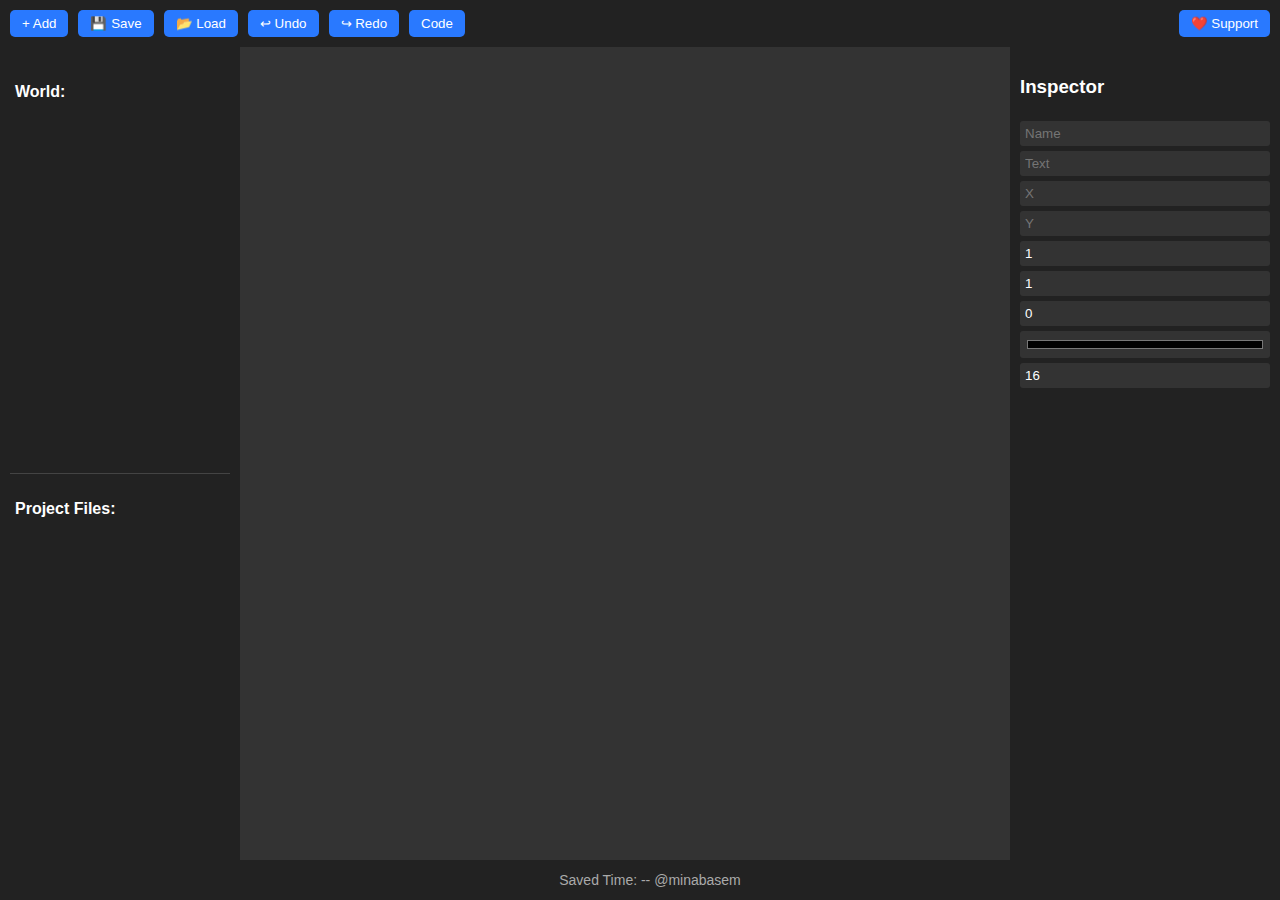
<file: index.html>
<!DOCTYPE html>
<html lang="en">
<head>
<meta charset="UTF-8">
<meta name="viewport" content="width=device-width, initial-scale=1.0">
<title>Node Editor 2D</title>

<!-- CSS -->
<link rel="stylesheet" href="style.css">
<style>
body { margin:0; font-family:sans-serif; background:#111; color:white; }
#topBar { display:flex; justify-content:space-between; padding:10px; background:#222; align-items:center; }
#topBar button { background:#2979ff; color:white; border:none; padding:6px 12px; border-radius:5px; cursor:pointer; }
#main { display:flex; height:calc(100vh - 50px); }
#sidebar { width:220px; background:#222; display:flex; flex-direction:column; }
#worldOverview,#files { flex:1; overflow:auto; padding:5px; border-bottom:1px solid #444; }
#worldItems div,#fileList div { padding:3px; cursor:pointer; border-radius:3px; margin:2px 0; background:#333; }
#view { flex:1; border:none; background:#333; }
#inspector { width:250px; background:#222; padding:10px; display:flex; flex-direction:column; gap:5px; }
input { padding:5px; border:none; border-radius:3px; width:100%; box-sizing:border-box; }
#addModal,#supportModal { display:none; position:fixed; top:50%; left:50%; transform:translate(-50%,-50%); background:#222; color:white; padding:20px; border-radius:10px; z-index:1000; }
#footer { height:30px; background:#222; display:flex; align-items:center; justify-content:center; font-size:14px; }
</style>
</head>
<body>

<!-- Top Bar -->
<div id="topBar">
  <div style="display:flex; gap:10px;">
    <button onclick="showAddMenu()">+ Add</button>
    <button onclick="saveProject()">💾 Save</button>
    <button onclick="loadProject()">📂 Load</button>
    <button onclick="undo()">↩ Undo</button>
    <button onclick="redo()">↪ Redo</button>
    <button onclick="location.href='Code.html'">Code</button>
  </div>
  <button onclick="showSupportModal()">❤️ Support</button>
</div>

<!-- Main Section -->
<div id="main">
  <div id="sidebar">
    <div id="worldOverview">
      <h4>World:</h4>
      <div id="worldItems"></div>
    </div>
    <div id="files">
      <h4>Project Files:</h4>
      <div id="fileList"></div>
    </div>
  </div>

  <iframe id="view"></iframe>

  <div id="inspector">
    <h3>Inspector</h3>
    <input id="name" placeholder="Name">
    <input id="text" placeholder="Text">
    <input id="tx" type="number" placeholder="X">
    <input id="ty" type="number" placeholder="Y">
    <input id="sx" type="number" step="0.1" placeholder="Scale X" value="1">
    <input id="sy" type="number" step="0.1" placeholder="Scale Y" value="1">
    <input id="r" type="number" step="1" placeholder="Rotation" value="0">
    <input id="c" type="color" placeholder="Color">
    <input id="fontSize" type="number" placeholder="Font Size" value="16">
  </div>
</div>

<!-- Footer -->
<div id="footer">Saved Time: -- @minabasem</div>

<!-- Add Node Modal -->
<div id="addModal">
  <h3>Add Node</h3>
  <button onclick="addNode('div')">Box</button>
  <button onclick="addNode('button')">Button</button>
  <button onclick="closeAddMenu()">Cancel</button>
</div>

<!-- Support Modal -->
<div id="supportModal">
  <h3>Support Advertisement</h3>
  <p>Please watch this ad for 30 seconds.</p>
  <button onclick="closeSupportModal()">Close</button>
</div>

<!-- JS -->
<script src="script.js"></script>
</body>
</html>
</file>
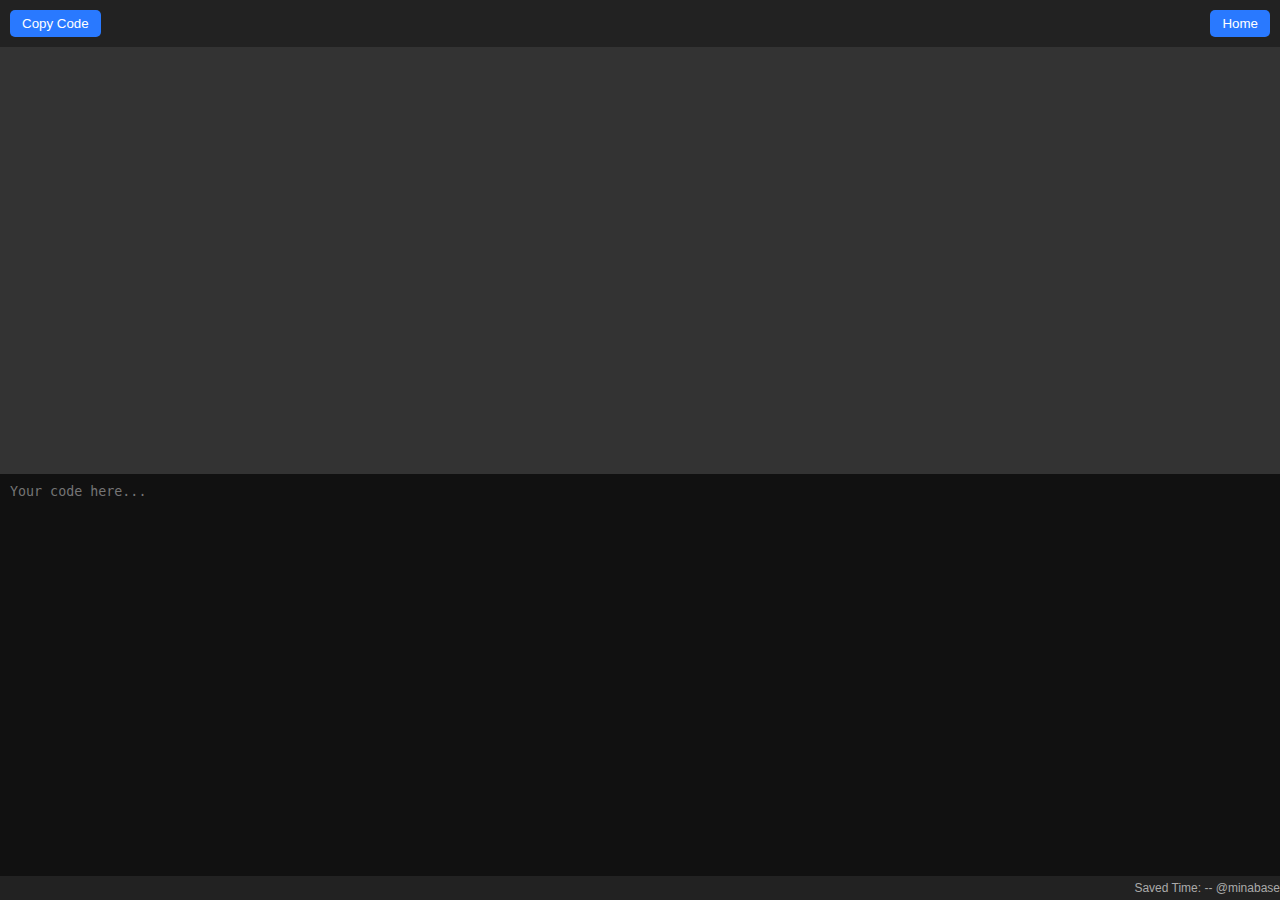
<file: Code.html>
<!DOCTYPE html>
<html lang="en">
<head>
<meta charset="UTF-8">
<title>Code Editor</title>
<link rel="stylesheet" href="style.css">
<style>
body { margin:0; font-family:sans-serif; background:#111; color:white; display:flex; flex-direction:column; height:100vh; }
#topBar { display:flex; gap:10px; padding:10px; background:#222; }
button { background:#2979ff; color:white; border:none; padding:6px 12px; border-radius:5px; cursor:pointer; }
#preview { flex:1; border:none; background:#333; }
#editorContainer { flex:1; display:flex; flex-direction:column; }
#editor { flex:1; width:100%; background:#111; color:white; border:none; font-family:monospace; padding:10px; box-sizing:border-box; resize:none; }
#footer { background:#222; color:#aaa; padding:5px 10px; font-size:12px; text-align:right; }
</style>
</head>
<body>

<div id="topBar">
  <button onclick="copyCode()">Copy Code</button>
  <button onclick="location.href='index.html'">Home</button>
</div>

<iframe id="preview"></iframe>

<div id="editorContainer">
  <textarea id="editor" placeholder="Your code here..."></textarea>
</div>

<div id="footer">Saved Time: -- @minabasem</div>

<script>
const editor = document.getElementById("editor");
const preview = document.getElementById("preview");
const footer = document.getElementById("footer");

// Load saved code
editor.value = localStorage.getItem("code") || "";

// Update preview
function updatePreview() {
  preview.srcdoc = editor.value;
}

// Auto Save every 5s
function autoSave() {
  localStorage.setItem("code", editor.value);
  updatePreview();
  const now = new Date();
  footer.innerText = `Saved Time: ${now.getHours()}:${now.getMinutes()}:${now.getSeconds()} @minabasem`;
}
setInterval(autoSave,5000);
updatePreview();

// Copy code button
function copyCode() {
  editor.select();
  document.execCommand('copy');
  alert("Code copied!");
}

// Update preview live
editor.addEventListener("input", updatePreview);
</script>

</body>
</html>
</file>
<file: style.css>
body {
  margin: 0;
  font-family: sans-serif;
  background: #111;
  color: white;
  display: flex;
  flex-direction: column;
  height: 100vh;
}

#topBar {
  display: flex;
  justify-content: space-between;
  padding: 10px;
  background: #222;
}

button {
  background: #2979ff;
  color: white;
  border: none;
  padding: 6px 12px;
  border-radius: 5px;
  cursor: pointer;
}

button:hover { background: #1e6cd2; }

#main { display: flex; flex-grow: 1; height: calc(100vh - 50px); }

#sidebar {
  width: 220px;
  background: #222;
  display: flex;
  flex-direction: column;
  padding: 10px;
}

#worldOverview, #files { flex: 1; overflow-y: auto; padding: 5px; border-bottom: 1px solid #444; }

#worldItems div, #fileList div {
  padding: 5px;
  cursor: pointer;
  border-radius: 3px;
  background: #333;
  margin: 2px 0;
}

#worldItems div:hover, #fileList div:hover { background: #555; }

#view { flex-grow: 1; background: #333; border: none; }

#inspector {
  width: 250px;
  background: #222;
  padding: 10px;
  display: flex;
  flex-direction: column;
  gap: 10px;
}

input {
  padding: 5px;
  border: none;
  border-radius: 3px;
  background: #333;
  color: white;
  width: 100%;
  box-sizing: border-box;
}

input:focus { outline: none; border: 1px solid #2979ff; }

#footer {
  position: fixed;
  bottom: 0;
  width: 100%;
  background: #222;
  color: #aaa;
  padding: 5px 10px;
  font-size: 12px;
  text-align: right;
}

#addModal, #supportModal {
  display: none;
  position: fixed;
  top: 50%;
  left: 50%;
  transform: translate(-50%, -50%);
  background: #333;
  color: white;
  padding: 20px;
  border-radius: 10px;
  z-index: 1000;
  text-align: center;
}

#supportModal button { background: red; color: white; }
#supportModal button:hover { background: darkred; }
</file>
